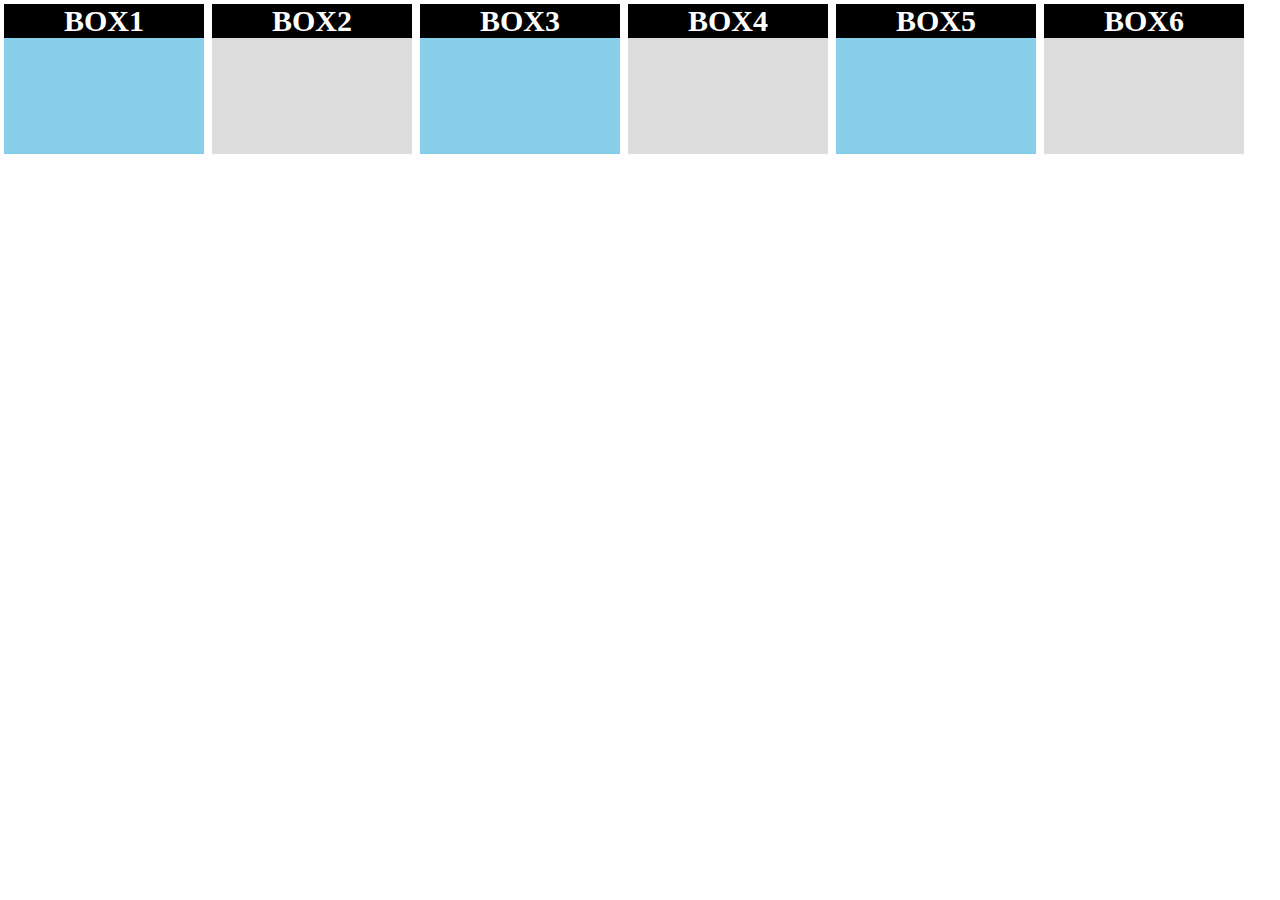
<file: index.html>
<!doctype html>
<html lang="en">
<head>
	<meta charset="UTF-8">
	<title>Document</title>
	<link rel="stylesheet" href="index.css">
</head>
<body>
	<div class="parent">
		<div class="box skyblue">
			<div class="one">BOX1</div>
			
		</div>
		
		<div class="box">
			<div class="one">BOX2</div>
			
		</div>
		
		<div class="box skyblue">
			<div class="one">BOX3</div>
			
		</div>
		
		<div class="box">
			<div class="one">BOX4</div>
			
		</div>
		
		<div class="box skyblue">
			<div class="one">BOX5</div>
			
		</div>
		
		<div class="box">
			<div class="one">BOX6</div>
			
		</div>
		
		
	</div>
	
	
	<script src ="easyDrag.js"></script>
</body>
</html>
</file>
<file: index.css>
*{margin:0;padding:0;}
	.fadein{
		animation:fadein 1s;
	}
	
	@keyframes fadein {
		from{
			opacity:0;
		}
		to{
			opacity:1;
		}
	
	}
	body{
	height:100vh;
	}
		.box {
		width: 200px;
		height: 150px;
		background: gainsboro;
		position: relative;
		float:left;
		margin:4px 4px;
	}

	.one {
		background: black;
		text-align: center;
		font-size: 30px;
		color: white;
		font-weight: bold;
	}
	

	.skyblue{
	background:skyblue;
	}
</file>
